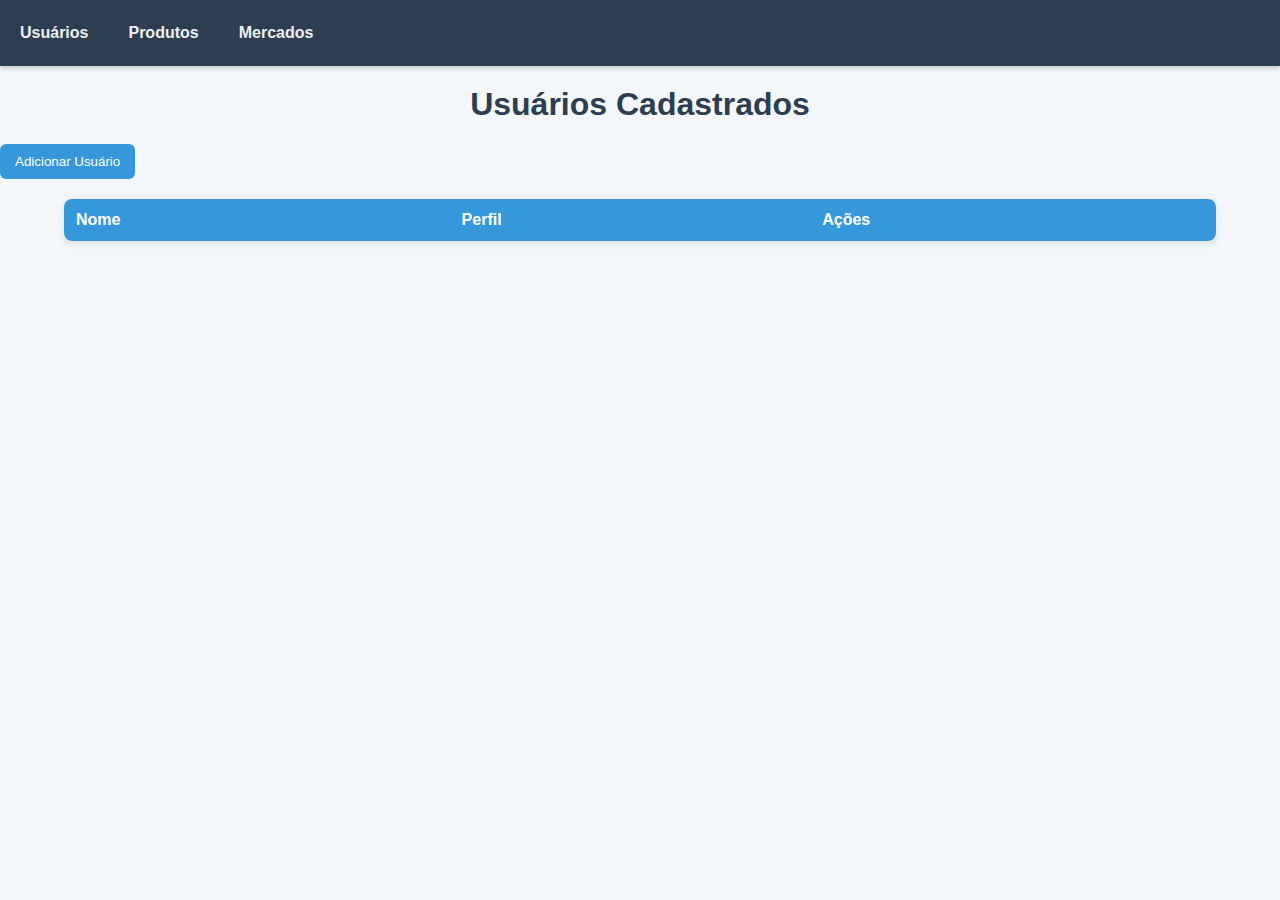
<file: index.html>
<!DOCTYPE html>
<html lang="pt-br">
<head>
    <meta charset="UTF-8">
    <meta name="viewport" content="width=device-width, initial-scale=1.0">
    <title>Gerenciamento de Usuários</title>
    <link rel="stylesheet" href="css/styles.css">
</head>
<body>
    <nav class="navbar">
        <a href="index.html">Usuários</a>
        <a href="product.html">Produtos</a>
        <a href="market.html">Mercados</a>
    </nav>

    <h1>Usuários Cadastrados</h1>
    <button id="addUserBtn">Adicionar Usuário</button>

    <table id="usersTable">
        <thead>
            <tr>
                <th>Nome</th>
                <th>Perfil</th>
                <th>Ações</th>
            </tr>
        </thead>
        <tbody>
            <!-- Os usuários serão listados aqui via JS -->
        </tbody>
    </table>

    <!-- Modal para adicionar/editar usuário -->
    <div id="userModal" class="modal">
        <div class="modal-content">
            <span class="close">&times;</span>
            <h2 id="modalTitle">Adicionar Usuário</h2>
            <form id="userForm">
                <label for="name">Nome:</label>
                <input type="text" id="name" name="name" required>

                <label for="profile">Perfil:</label>
                <select id="profile" name="profile" required>
                    <option value="admin">Admin</option>
                    <option value="user">User</option>
                </select>

                <label for="password">Senha:</label>
                <input type="password" id="password" name="password" required>

                <button type="submit" id="saveUserBtn">Salvar</button>
            </form>
        </div>
    </div>

    <script src="js/user.js"></script>
</body>
</html>
</file>
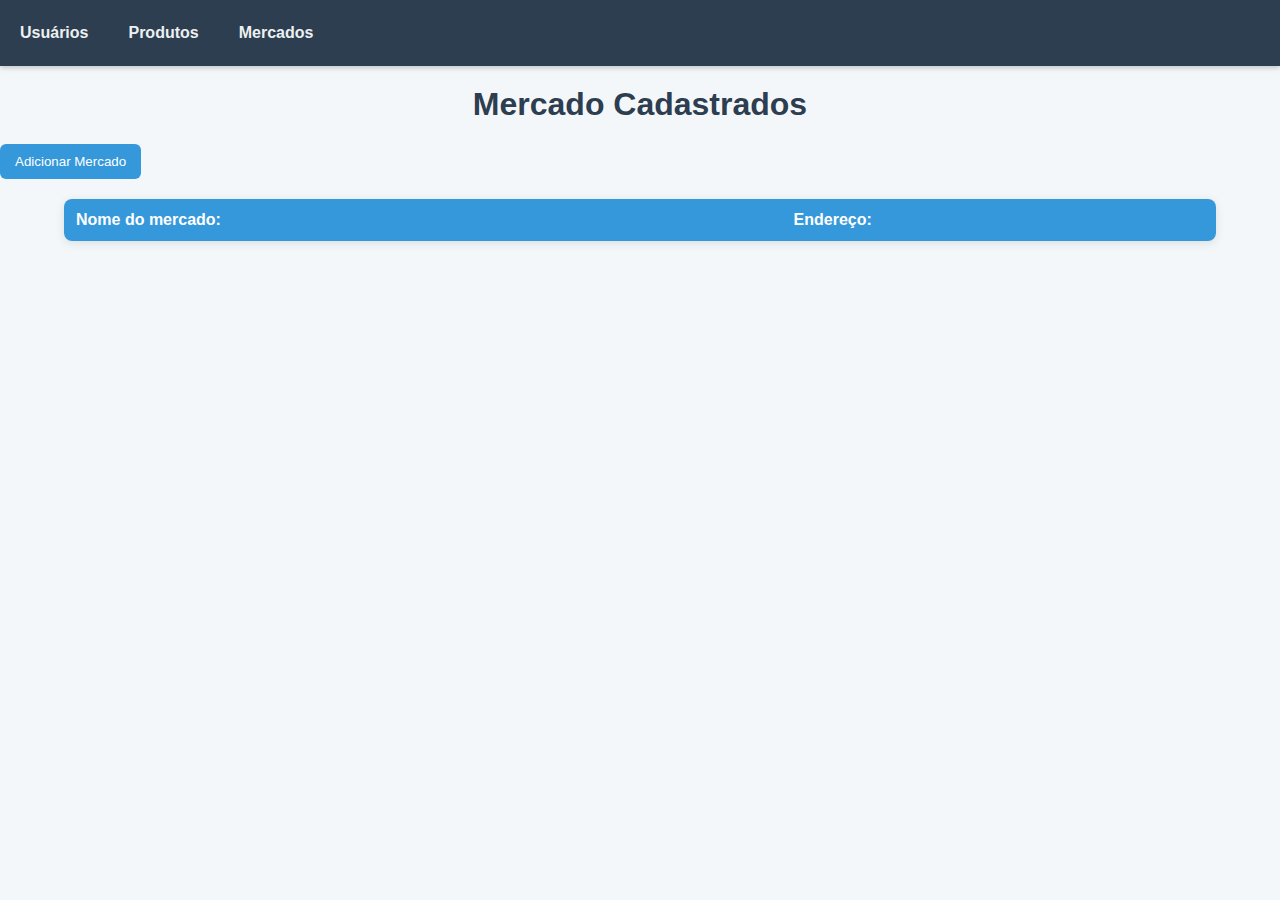
<file: market.html>
<!DOCTYPE html>
<html lang="pt-br">
<head>
    <meta charset="UTF-8">
    <meta name="viewport" content="width=device-width, initial-scale=1.0">
    <title>Gerenciamento de Mercado</title>
    <link rel="stylesheet" href="css/styles.css">
</head>
<body>
    <nav class="navbar">
        <a href="index.html">Usuários</a>
        <a href="product.html">Produtos</a>
        <a href="market.html">Mercados</a>
    </nav>

    <h1>Mercado Cadastrados</h1>
    <button id="addMarketBtn">Adicionar Mercado</button>

    <table id="marketsTable">
        <thead>
            <tr>
                <th>Nome do mercado:</th>
                <th>Endereço:</th>
            </tr>
        </thead>
        <tbody>
            <!-- Os Mercado serão listados aqui via JS -->
        </tbody>
    </table>

    <!-- Modal para adicionar/editar usuário -->
    <div id="marketModal" class="modal">
        <div class="modal-content">
            <span class="close">&times;</span>
            <h2 id="modalTitle">Adicionar Mercado</h2>
            <form id="marketForm">
                <label for="name">Nome do mercado:</label>
                <input type="text" id="name" name="name" required>

                <label for="address">Endereço:</label>
                <input type="text" id="address" name="address" required>

                <button type="submit" id="saveMarketBtn">Salvar</button>
            </form>
        </div>
    </div>

    <script src="js/market.js"></script>
</body>
</html>
</file>
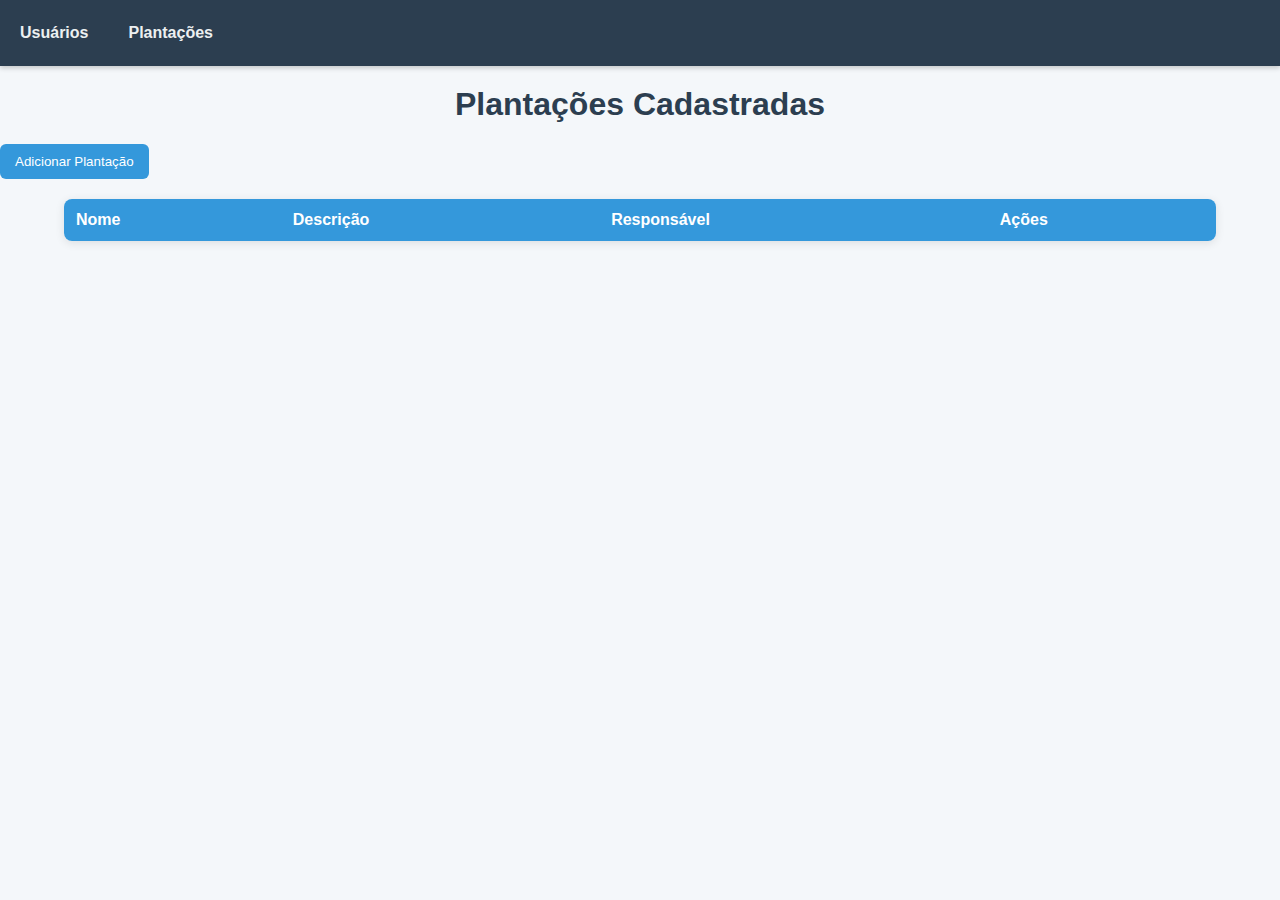
<file: plantations.html>
<!DOCTYPE html>
<html lang="pt-br">
<head>
    <meta charset="UTF-8">
    <meta name="viewport" content="width=device-width, initial-scale=1.0">
    <title>Gerenciamento de Plantações</title>
    <link rel="stylesheet" href="css/styles.css">
</head>
<body>
    <nav class="navbar">
        <a href="index.html">Usuários</a>
        <a href="plantations.html">Plantações</a>
    </nav>

    <h1>Plantações Cadastradas</h1>
    <button id="addPlantationBtn">Adicionar Plantação</button>

    <table id="plantationsTable">
        <thead>
            <tr>
                <th>Nome</th>
                <th>Descrição</th>
                <th>Responsável</th>
                <th>Ações</th>
            </tr>
        </thead>
        <tbody>
            <!-- As plantações serão listadas aqui via JS -->
        </tbody>
    </table>

    <!-- Modal para adicionar/editar plantação -->
    <div id="plantationModal" class="modal">
        <div class="modal-content">
            <span class="close">&times;</span>
            <h2 id="modalTitlePlantation">Adicionar Plantação</h2>
            <form id="plantationForm">
                <label for="namePlantation">Nome:</label>
                <input type="text" id="namePlantation" name="name" required>

                <label for="description">Descrição:</label>
                <input type="text" id="description" name="description" required>

                <label for="responsible">Responsável:</label>
                <select id="responsible" name="responsible" required>
                    <!-- Os usuários serão carregados aqui via JS -->
                </select>

                <button type="submit" id="savePlantationBtn">Salvar</button>
            </form>
        </div>
    </div>

    <script src="js/plantation.js"></script>
</body>
</html>
</file>
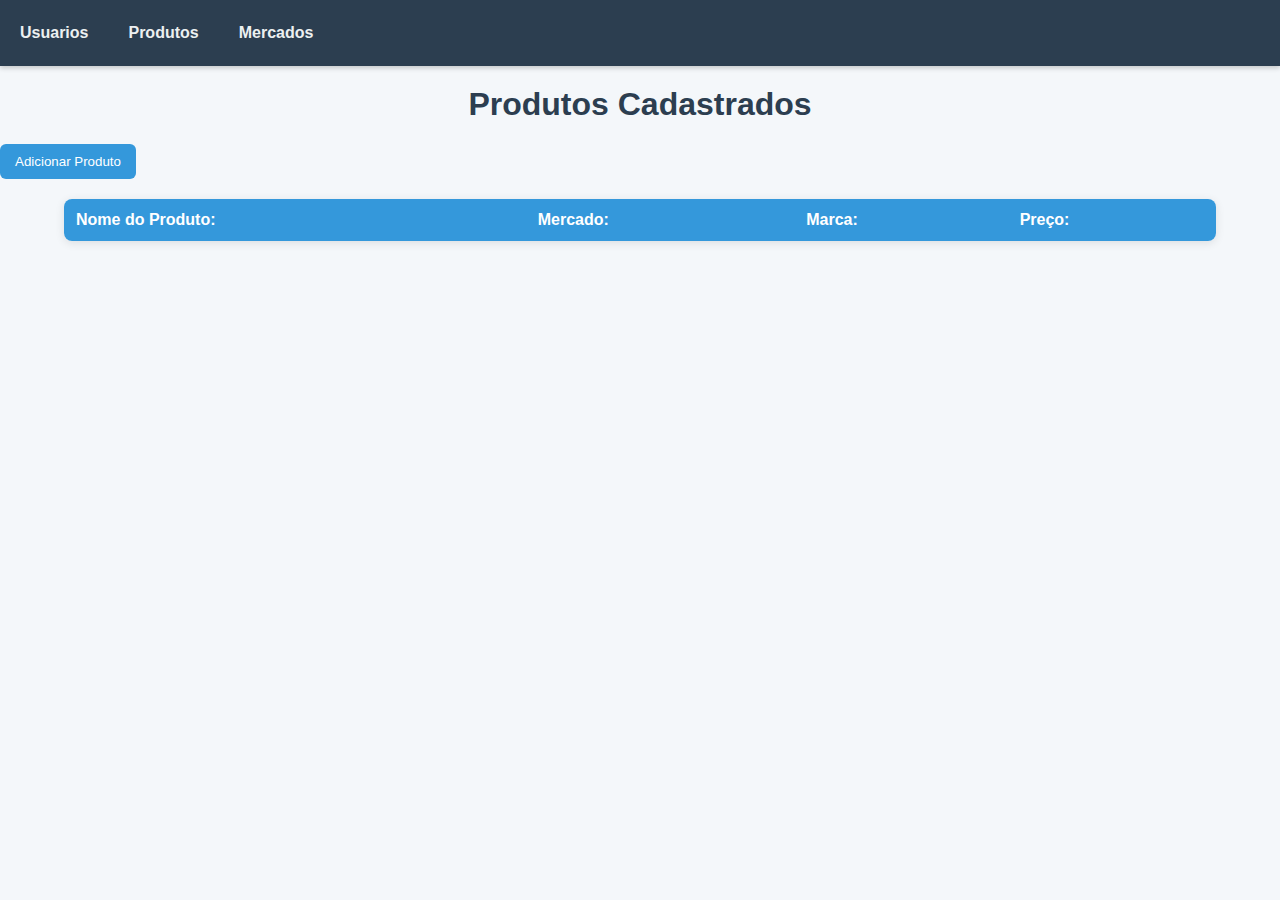
<file: product.html>
<!DOCTYPE html>
<html lang="pt-br">
<head>
    <meta charset="UTF-8">
    <meta name="viewport" content="width=device-width, initial-scale=1.0">
    <title>Gerenciamento de Produtos</title>
    <link rel="stylesheet" href="css/styles.css">
</head>
<body>
    <nav class="navbar">
        <a href="index.html">Usuarios</a>
        <a href="product.html">Produtos</a>
        <a href="market.html">Mercados</a>
    </nav>

    <h1>Produtos Cadastrados</h1>
    <button id="addProductBtn">Adicionar Produto</button>

    <table id="productsTable">
        <thead>
            <tr>
                <th>Nome do Produto:</th>
                <th>Mercado:</th>
                <th>Marca:</th>
                <th>Preço:</th>
            </tr>
        </thead>
        <tbody>
            <!-- Os usuários serão listados aqui via JS -->
        </tbody>
    </table>

    <!-- Modal para adicionar/editar usuário -->
    <div id="productModal" class="modal">
        <div class="modal-content">
            <span class="close">&times;</span>
            <h2 id="modalTitle">Adicionar Produto</h2>
            <form id="productForm">
                <label for="nome_produto">Nome do produto:</label>
                <input type="text" id="product_name" name="product_name" required>
    
                <label for="mercado">Mercado:</label>
                <input type="text" id="market" name="market" required>
    
                <label for="marca">Marca:</label>
                <input type="text" id="brand" name="brand" required>
    
                <label for="preco">Preço:</label>
                <input type="text" id="price" name="price"  required>
    
                <button type="submit" id="saveProductBtn">Salvar</button>
            </form>
        </div>
    </div>
    
    <script src="js/product.js"></script>
</body>
</html>
</file>
<file: css/styles.css>
body {
    font-family: 'Segoe UI', Tahoma, Geneva, Verdana, sans-serif;
    margin: 0;
    padding: 0;
    background-color: #f4f7fa;
    color: #333;
}

h1 {
    text-align: center;
    margin-top: 20px;
    color: #2c3e50;
}

table {
    width: 90%;
    margin: 20px auto;
    border-collapse: separate;
    border-spacing: 0;
    background-color: #fff;
    box-shadow: 0 2px 10px rgba(0, 0, 0, 0.1);
    border-radius: 8px;
    overflow: hidden;
}

th {
    background-color: #3498db;
    color: white;
    padding: 12px;
    text-align: left;
}

td {
    padding: 12px;
    border-top: 1px solid #eee;
}

button {
    padding: 10px 15px;
    background-color: #3498db;
    color: white;
    border: none;
    border-radius: 6px;
    cursor: pointer;
    transition: background-color 0.3s ease;
}

button:hover {
    background-color: #2980b9;
}

.navbar {
    background-color: #2c3e50;
    overflow: hidden;
    padding: 10px 0;
    box-shadow: 0 2px 5px rgba(0,0,0,0.2);
}

.navbar a {
    float: left;
    display: block;
    color: #ecf0f1;
    text-align: center;
    padding: 14px 20px;
    text-decoration: none;
    font-weight: bold;
    transition: background-color 0.3s, color 0.3s;
}

.navbar a:hover {
    background-color: #ecf0f1;
    color: #2c3e50;
}

/* Estilo para o modal */
.modal {
    display: none;
    position: fixed;
    z-index: 1;
    left: 0;
    top: 0;
    width: 100%;
    height: 100%;
    background-color: rgba(0, 0, 0, 0.5);
}

.modal-content {
    background-color: #fff;
    margin: 10% auto;
    padding: 20px;
    width: 80%;
    max-width: 500px;
    border-radius: 10px;
    box-shadow: 0 5px 15px rgba(0,0,0,0.3);
}

.close {
    float: right;
    font-size: 28px;
    font-weight: bold;
    color: #aaa;
    cursor: pointer;
}

.close:hover {
    color: #333;
}

/* Responsividade */
@media screen and (max-width: 600px) {
    table, th, td {
        font-size: 14px;
    }

    .modal-content {
        width: 90%;
    }

    button {
        padding: 8px 10px;
    }

    .navbar a {
        float: none;
        width: 100%;
        text-align: center;
    }
}

/* Estilização melhor para o formulário */
.modal-content form {
    display: flex;
    flex-direction: column;
    gap: 10px;
}

.modal-content label {
    font-weight: bold;
    margin-top: 10px;
}

.modal-content input {
    padding: 8px;
    font-size: 16px;
    border: 1px solid #ccc;
    border-radius: 4px;
}

/* Centraliza melhor o botão */
#saveMarketBtn {
    align-self: flex-start;
    margin-top: 10px;
}
</file>
